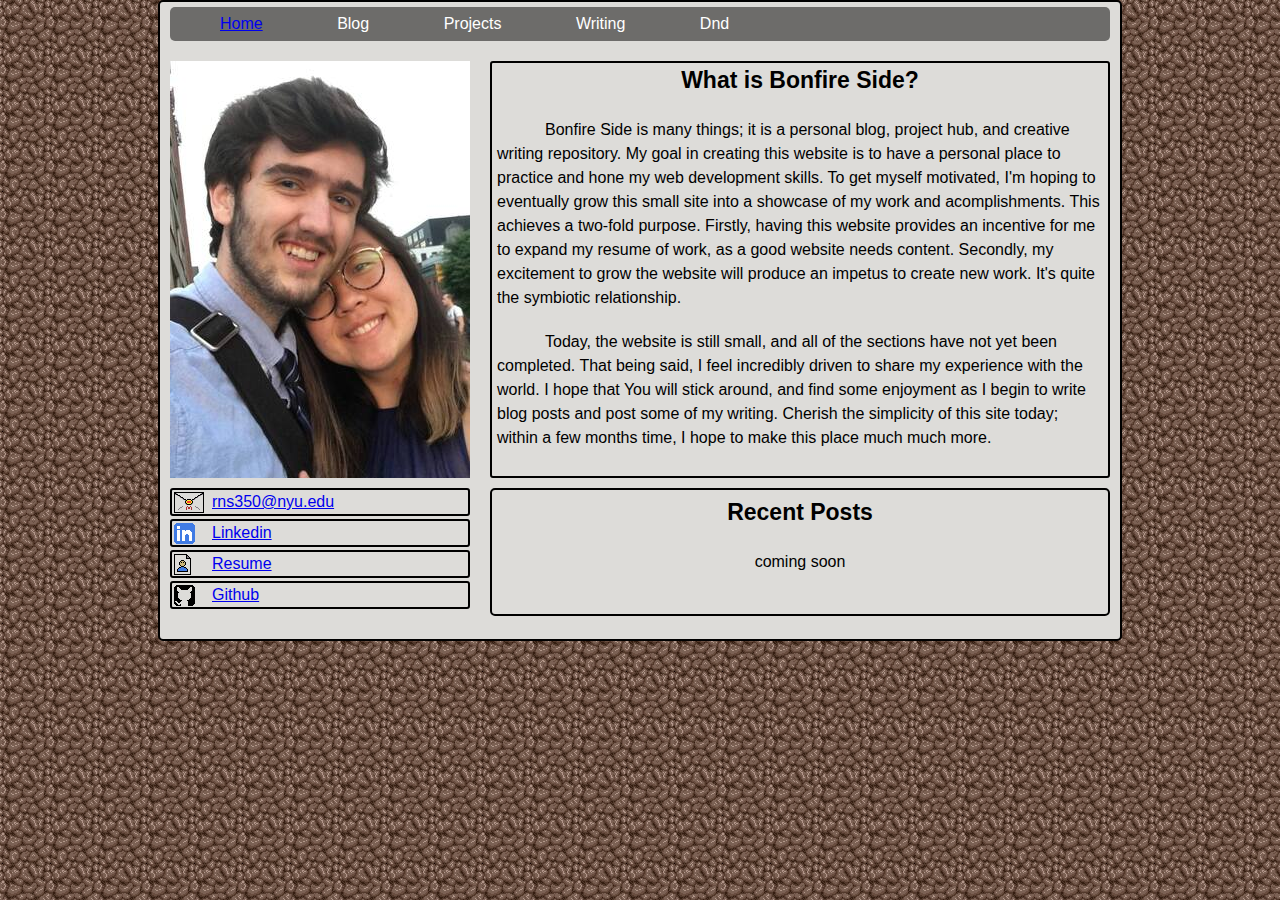
<file: index.html>
<!DOCTYPE html>
<html>
  <head>
    <title>Bonfire-Side</title>
      <link href="css/style.css" type="text/css" rel="stylesheet" />
        <meta name="description"
          content="Home for my writing, Projects, and thoughts" />
        <meta name="keywords"
          content="programming, blog, dnd, dungeons and dragons, fiction, writing, creative writing" />
        <meta http-equiv="author"
          content="Reed Schick" />
        <meta http-equiv="pragma"
          content="no-cache" />
  </head>
  <body lang="en-us">
    <div class="container_12 wrapper bordered">


      <div id="header" class="grid_12">
        <!--<img id="head-img" src="images/Bonfire.png" alt="A pixel art Bonfire" width="128" height="96" class="align-center"/> -->

        <div id="nav">
          <ul>
            <li><a href="index.html">Home</a></li>
            <li>Blog</li>
            <li>Projects</li>
            <li>Writing</li>
            <li>Dnd</li>
          </ul>
        </div>
      </div>


      <div id="info" class="grid_4">
        <img id="home_pic" src="images/home_pic.jpg" alt="A photo of Reed Schick and his girlfriend Tina Wang"
             width="300" height="417"/>

        <div id="contact">
          <ul>
            <li id="email"><a href="mailto:rns350@nyu.edu">rns350@nyu.edu</a></li>
            <li id="linkedin"><a href="http://www.linkedin.com/in/reed-schick-rns350">Linkedin</a></li>
            <li id="resume"><a href="documents/Resume.pdf">Resume</a></li>
            <li id="github"><a href="https://github.com/rns350">Github</a></li>
          </ul>
        </div>
      </div>

      <div id="intro" class="grid_8">
        <div id="about" class="bordered">
          <h2>What is Bonfire Side?</h2>
          <p>
            Bonfire Side is many things; it is a personal blog, project hub, and creative writing repository.
            My goal in creating this website is to have a personal place to practice and hone my web development skills.
            To get myself motivated, I'm hoping to eventually grow this small site into a showcase of my
            work and acomplishments.  This achieves a two-fold purpose.  Firstly, having this website provides an incentive for
            me to expand my resume of work, as a good website needs content.  Secondly, my excitement to grow the website
            will produce an impetus to create new work.  It's quite the symbiotic relationship.</p>
          <p>
            Today, the website is still small, and all of the sections have not yet been completed.  That being said,
            I feel incredibly driven to share my experience with the world.  I hope that You will stick around,
            and find some enjoyment as I begin to write blog posts and post some of my writing.  Cherish the simplicity
            of this site today; within a few months time, I hope to make this place much much more.</p>
        </div>

        <div id="recent-posts" class="bordered">
          <h2>Recent Posts</h2>
          
          <p>coming soon</p>
          </div>
        </div>             
      </div>
    </div>
  </body>
</html>

<!--
  <a href="pages/blog/blog.html">Blog</a>
  <div id="post-1" class="bordered post">
            <img class="title-photo align-left" src="images/post_1.png" alt="A pixelated graduation cap"
                 width="100" height="100"/>
            
            <h1>I've graduated; So what's next?"</h1>

            <p>coming soon</p>
          </div>
    <!DOCTYPE html>
    <html>
        <head lang="en-us">
            <title lang="en-us">Reed's Quest</title>
            <link href="css/style.css" type="text/css" rel="stylesheet" />
            <meta name="description"
                content="A small personal blog that I hope to grow over time." />
            <meta name="keywords"
                content="programming, blog, dnd, dungeons and dragons, writing, HTML, CSS" />
            <meta http-equiv="author"
                content="Reed Schick" />
            <meta http-equiv="pragma"
                content="no-cache" />
        </head>
        <body lang="en-us">
            <figure id = "front">
                <img id="Graylock" src="images/overlook.jpg" alt="Reed overlooking Massachusetts from Mt. Graylock." 
                title="Mt. Graylock overlook." width="720" height="311" />
                <figcaption id="Graylock_cap">The journey has just begun</figcaption>
            </figure>
            <h1 lang="en-us">What is Reed's Quest?</h1>
            <div id="intro">
                <p lang="en-us"> Quite simply, my goal here is to find something meaningful in my life.
                    Sometimes I feel I have so much potential but nothing to show for it,
                    even after graduating cum laude with a 4 year degree from New York
                    University.  Companies seem to agree with this considering that I've applied
                    to over 60 jobs and have yet to recieve a single interview.  If I can't prove
                    myself, then I cannot move foward.  My first priority is to get a job and
                    to a save up some money.  I hope to make my first 100k within five years, and
                    then from there, I hope to leave my mark on this world.  Feel free to follow
                    me along.
                </p>
                <p lang="en-us"> The first goal, of course, is going to be to learn html and css.  That's a given.
                    As a teaching tool, I am using the book <cite>HTML&CSS: design and build websites</cite>
                    by Jon Duckett.  So far it seems to work nicely, which is evident by the fact that 
                    the page you are currently looking at even exists in the first place.  To be honest, I was daunted
                    by just how <em>long</em> this book is, as I wasn't expecting HTML and CSS to suck up a lot
                    of my time in the first place.  Turns out it is full of pictures and very little writing
                    per page, so its actually a great resource that I would recommend.  I heard about the book
                    from my beautiful girlfriend Tina, who is a great google programmer herself, as she 
                    used it to learn the languages as well.  Needless to say, it worked for her.
                </p>
                <p lang="en-us"> I don't want for this first goal to take more than a week, and I am going to be constantly
                    updating this website and holding myself accountable.  From there, I hope to learn javascript
                    as my next task.  Until then, expect many changes to come to this site.  With all of that said,
                    I officially declare my first mission on this quest.
                </p>
            </div>
            <h2 lang="en-us">Tasks</h2>
            <hr />
            <ol>
                <li>Learn HTML and CSS (July 14<sup>th</sup>).
                    <ul>
                        <li><s>HTML</s></li>
                        <li>CSS</li>
                    </ul>
                </li>
                <li>Learn Javascript (July 21<sup>st</sup>)</li>
            </ol>
        </body>
    </html>
-->
</file>
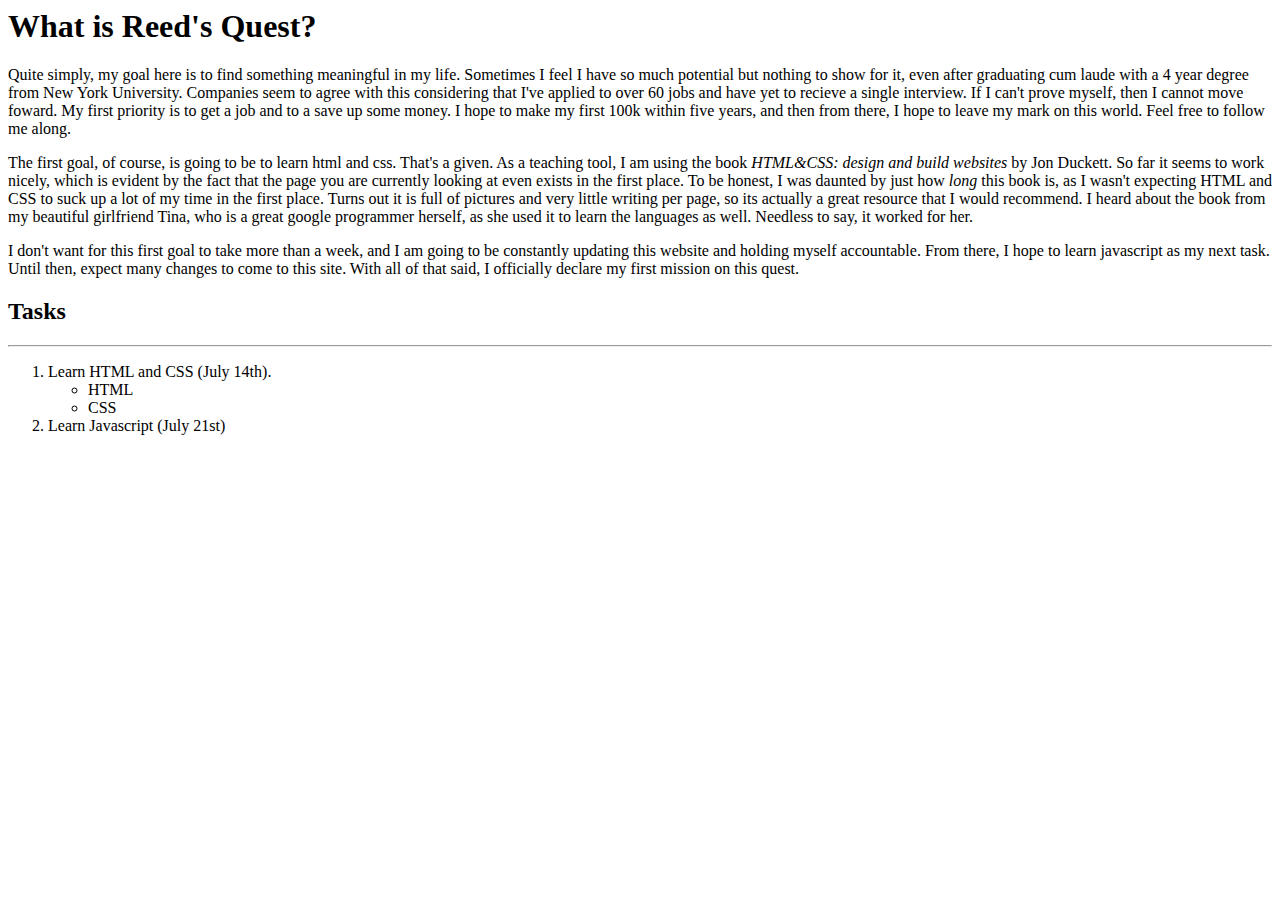
<file: website.html>
<html>
    <head lang="en-us">
        <title lang="en-us">Reed's Quest</title>
    </head>
    <body lang="en-us">
        <h1 lang="en-us">What is Reed's Quest?</h1>
        <p lang="en-us"> Quite simply, my goal here is to find something meaningful in my life.
            Sometimes I feel I have so much potential but nothing to show for it,
            even after graduating cum laude with a 4 year degree from New York
            University.  Companies seem to agree with this considering that I've applied
            to over 60 jobs and have yet to recieve a single interview.  If I can't prove
            myself, then I cannot move foward.  My first priority is to get a job and
            to a save up some money.  I hope to make my first 100k within five years, and
            then from there, I hope to leave my mark on this world.  Feel free to follow
            me along.
        </p>
        <p lang="en-us"> The first goal, of course, is going to be to learn html and css.  That's a given.
            As a teaching tool, I am using the book <cite>HTML&CSS: design and build websites</cite>
            by Jon Duckett.  So far it seems to work nicely, which is evident by the fact that 
            the page you are currently looking at even exists in the first place.  To be honest, I was daunted
            by just how <em>long</em> this book is, as I wasn't expecting HTML and CSS to suck up a lot
            of my time in the first place.  Turns out it is full of pictures and very little writing
            per page, so its actually a great resource that I would recommend.  I heard about the book
            from my beautiful girlfriend Tina, who is a great google programmer herself, as she 
            used it to learn the languages as well.  Needless to say, it worked for her.
        </p>
        <p lang="en-us"> I don't want for this first goal to take more than a week, and I am going to be constantly
            updating this website and holding myself accountable.  From there, I hope to learn javascript
            as my next task.  Until then, expect many changes to come to this site.  With all of that said,
            I officially declare my first mission on this quest.
        </p>
        <h2 lang="en-us">Tasks</h2>
        <hr />
        <ol>
            <li>Learn HTML and CSS (July 14th).
                <ul>
                    <li>HTML</li>
                    <li>CSS</li>
                </ul>
            </li>
            <li>Learn Javascript (July 21st)</li>
        </ol>
    </body>
</html>
</file>
<file: css/style.css>
@import url("./reset.css");
@import url("./text.css");
@import url("./960.css");

img.align-center{
    display: block;
    margin: 0px auto;
}

img.align-left{
    float: left;
}

.bordered {
    border: 2px solid #000000;
    overflow: auto;
    border-radius: 5px;
}

.wrapper{ 
    background-color: #dddcd9;
    padding-bottom: 10px;
    min-height: 550px;
}

body{
    font-family: Arial, Verdana, sans-serif;
    font-size: 100%;
    background-color: rgb(200, 200, 200);
    background-image: url("images/Cave_Floor.jpg");
}

div#nav{
    clear: both;
    color: white;
    background-color: #6d6c6a;
    border-radius: 5px;
    margin-top: 5px;
}
div#nav ul{
    padding: 5px 0px 5px 0px;
    margin-left: 20px;
    list-style-type: none;
}

div#nav li{
    display: inline;
    margin-right: 40px;
}

div#contact{
    margin-top:10px;
}

div#contact ul{
    list-style:none;
    padding-left: 0px;
    margin-left: 0px;
}

div#contact ul li{
    border: 2px solid #000000;
    margin: 3px 0px;
    border-radius: 3px;
    padding: 0px 3px;
}
li#email{
    background-image: url("images/Mail.png");
    background-repeat: no-repeat;
    text-indent: 37px;
    background-position: 2px 2px;
}

li#linkedin{
    background-image: url("images/In.png");
    background-repeat: no-repeat;
    text-indent: 37px;
    background-position: 2px 2px;
}

li#resume{
    background-image: url("images/Resume.png");
    background-repeat: no-repeat;
    text-indent: 37px;
    background-position: 0px 2px;
}

li#github{
    background-image: url("images/Git.png");
    background-repeat: no-repeat;
    text-indent: 37px;
    background-position: 2px 2px;
}
    
div#about{
    height: 413px;
    padding: 0px 5px;
    border-radius: 3px;
}

div#about p{
    text-indent: 3em;
}

h2{
    text-align: center;
}

div#recent-posts{
    margin-top:10px;
    border-radius:5px;
    padding: 0px 3px;
}

div#recent-posts{
    text-align: center;
    padding: 5px 20px 20px 20px;
}
</file>
